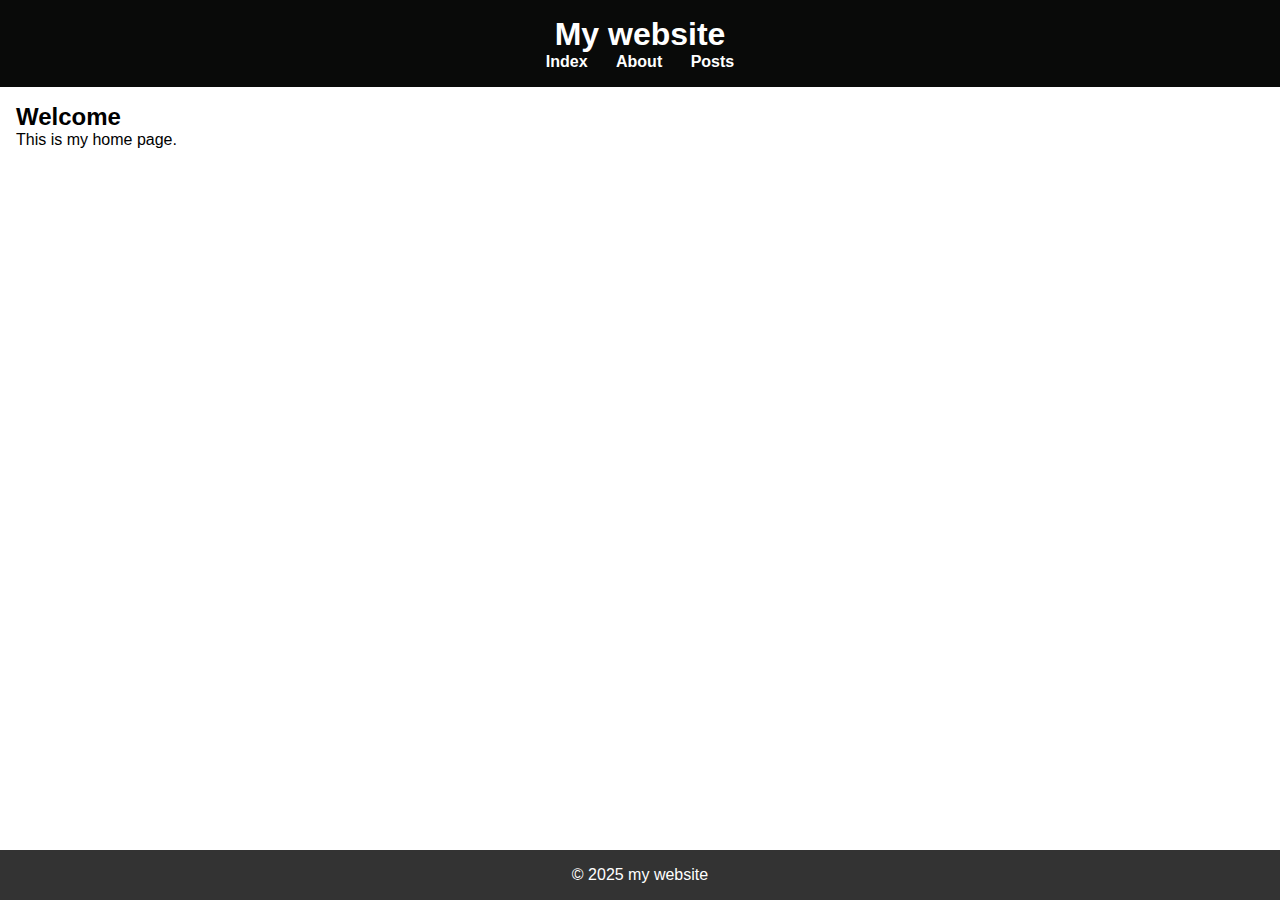
<file: index.html>
<!DOCTYPE html>
<html lang="en">
<head>
    <meta charset="UTF-8">
    <title>
        My Task1-Home
    </title>
    <link rel="stylesheet" href="style.css">
    <meta name="viewport" content="width=device-width, initial-scale=1.0">

</head>
<body>
    <header>
        <h1>My website</h1>
        <nav>
            <a href="index.html"> Index</a>
            <a href="about.html">About</a>
            <a href="posts.html">Posts</a>
        </nav>
    </header>
    <main>
        <h2>Welcome</h2>
        <p>This is my home page.</p>
    </main>
    <footer>
        <p>&copy; 2025 my website</p>
    </footer>
</body>
</html>
</file>
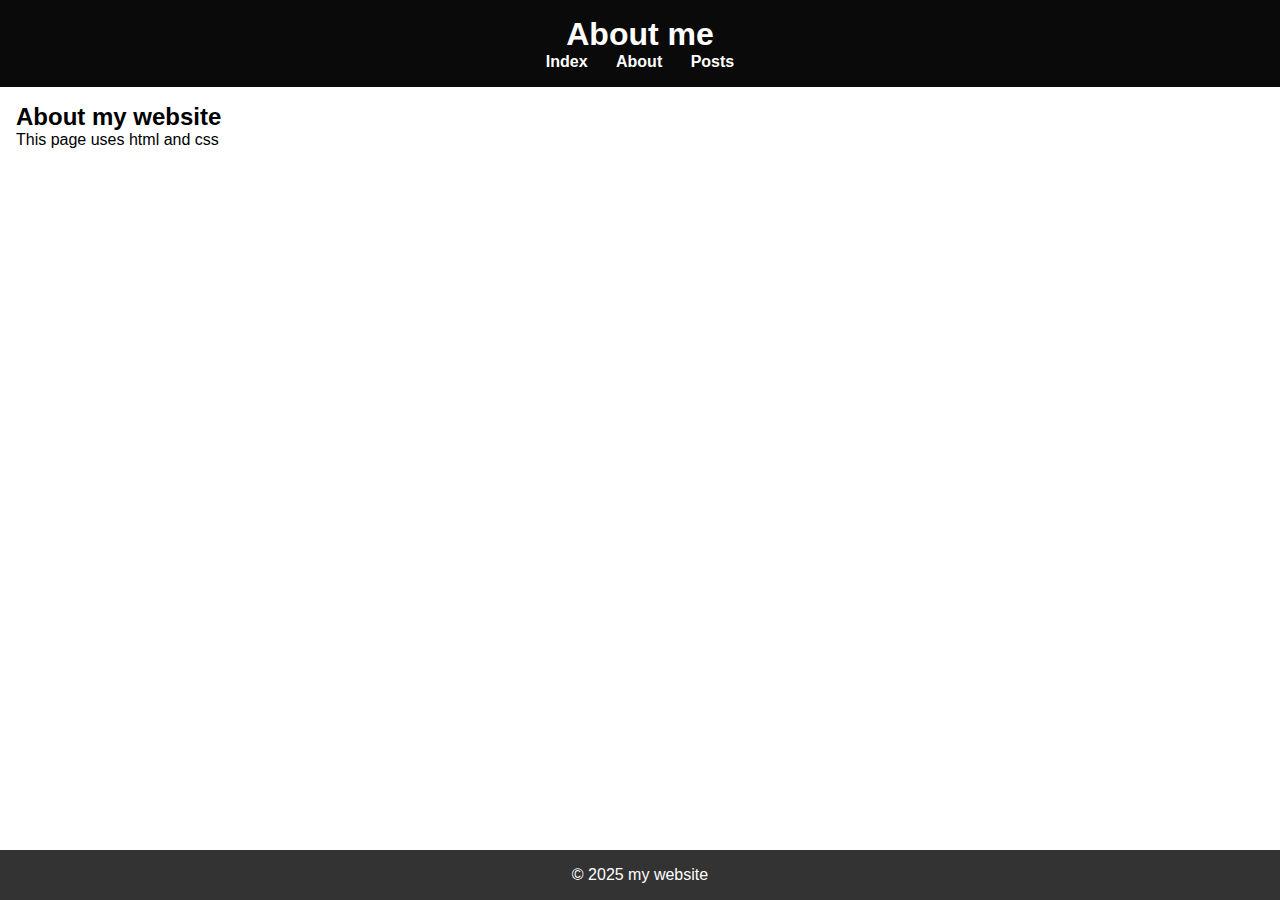
<file: about.html>
<!DOCTYPE html>
<html lang="en">
<head>
    <meta charset="UTF-8">
    <meta name="viewport" content="width=device-width, initial-scale=1.0">
    <title>About</title>
    <link rel="stylesheet" href="style.css">
</head>
<body>
    <header>
        <h1>About me</h1>
        <nav>
            <a href="index.html">Index</a>
            <a href="about.html">About</a>
            <a href="posts.html">Posts</a>
        </nav>
    </header>
    <main>
        <h2>About my website</h2>
        <p>This page uses html and css</p>
    </main>
    <footer>
        <p>&copy; 2025 my website</p>
    </footer>
</body>
</html>
</file>
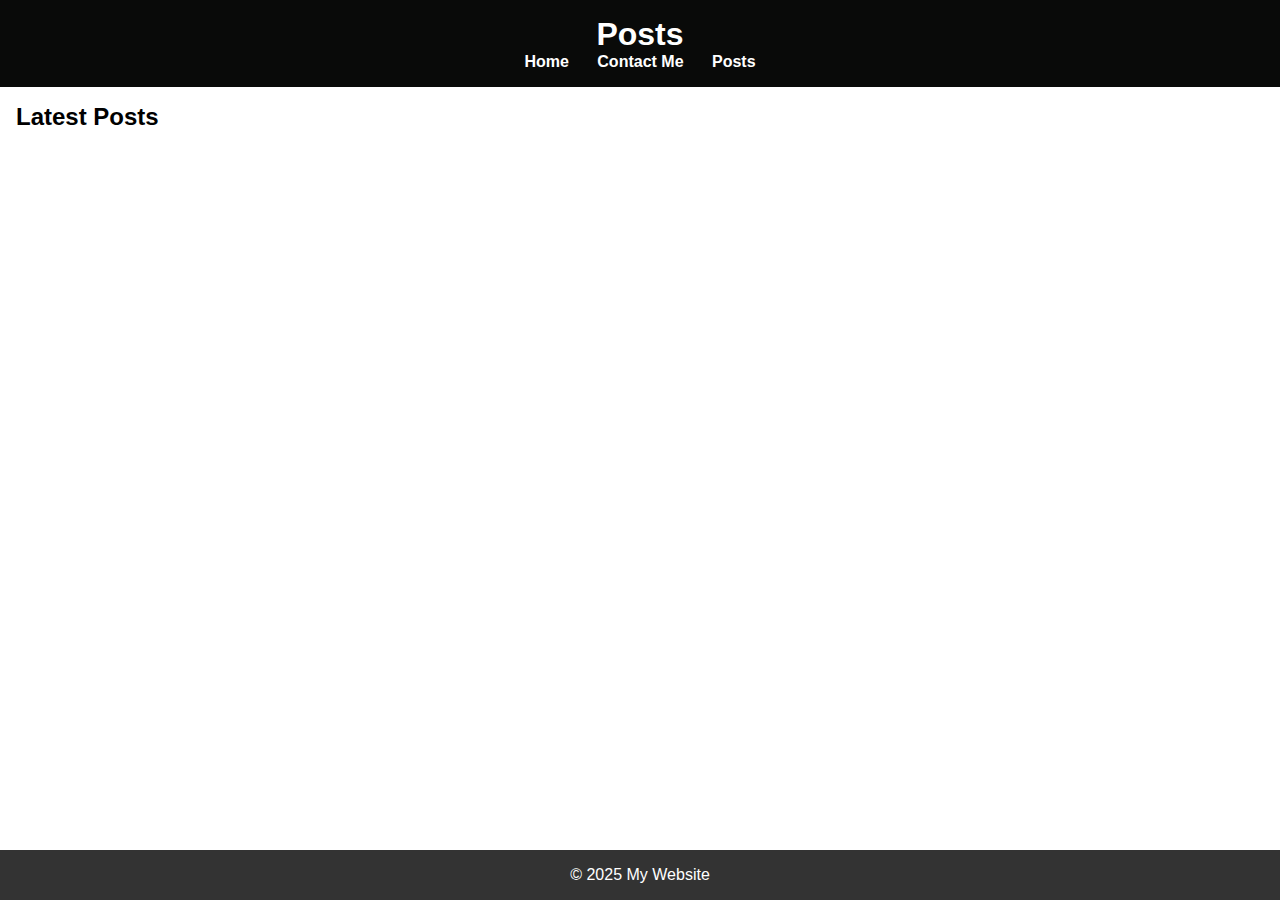
<file: posts.html>
<!DOCTYPE html>
<html lang="en">
<head>
  <meta charset="UTF-8">
  <title>Posts</title>
  <link rel="stylesheet" href="style.css">
  <script defer src="script.js"></script>
</head>
<body>
  <header>
    <h1>Posts</h1>
    <nav>
      <a href="index.html">Home</a>
      <a href="about.html">Contact Me</a>
      <a href="posts.html">Posts</a>
    </nav>
  </header>

  <main>
    <h2>Latest Posts</h2>
    <!-- <button id="loadBtn">Load Posts</button> -->
    <div id="postsContainer" class="divi">
    </div>
  </main>

  <footer>
    <p>&copy; 2025 My Website</p>
  </footer>
</body>
</html>
</file>
<file: style.css>
* {
  margin: 0;
  padding: 0;
  box-sizing: border-box;
}

html, body {
  height: 100%;
  font-family: Arial, sans-serif;
  display: flex;
  flex-direction: column;
}

header {
  background-color:black;
  color: white;
  padding: 1rem;
  text-align: center;
}


nav a {
  color: white;
  margin: 0 10px;
  text-decoration: none;
}

nav a:hover {
  text-decoration: underline;
}
main {
  flex: 1; 
  padding: 1rem;
}
.postsContainer {
  display: flex;
  flex-wrap: wrap;
  gap: 12px;            
  padding: 16px;
  flex-grow: 1;         
}


/* footer {
  background-color: #333;
  color: white;
  text-align: center;
  padding: 1rem;
} */




header {
  background: #090a09;
  color: white;
  padding: 1rem 0;
}

header.container {
  display: flex;
  justify-content: space-between;
  align-items: center;
  width: 90%;
  margin: auto;
}

header h1 {
  margin: 0;
}

nav a {
  color: white;
  text-decoration: none;
  margin: 0 12px;
  font-weight: bold;
}

nav a.active,
nav a:hover {
  text-decoration: underline;
}

.hero {
  background: #f4f4f4;
  text-align: center;
  padding: 2rem 1rem;
}

.hero h2 {
  font-size: 2rem;
  margin-bottom: 0.5rem;
}

.hero p {
  max-width: 600px;
  margin: 0 auto 1.5rem;
}

.btn {
  display: inline-block;
  background: #090a09;
  color: white;
  padding: 0.75rem 1.5rem;
  border-radius: 5px;
  text-decoration: none;
  font-weight: bold;
}

.btn:hover {
  background: #b0b4b0;
}

.intro {
  padding: 2rem 1rem;
  width: 80%;
  margin: auto;
}

.intro h3 {
  margin-bottom: 0.75rem;
  color: #020202;
}

form {
  margin-top: 20px;
}

form input,
form textarea {
  width: 100%;
  max-width: 400px;
  padding: 8px;
  margin-bottom: 10px;
  border: 1px solid #ccc;
  border-radius: 4px;
}

form button {
  padding: 8px 16px;
  background: #4CAF50;
  color: white;
  border: none;
  border-radius: 4px;
  cursor: pointer;
}

footer {
  background: #333;
  color: white;
  text-align: center;
  padding: 1rem;
  margin-top: auto;
}
</file>
